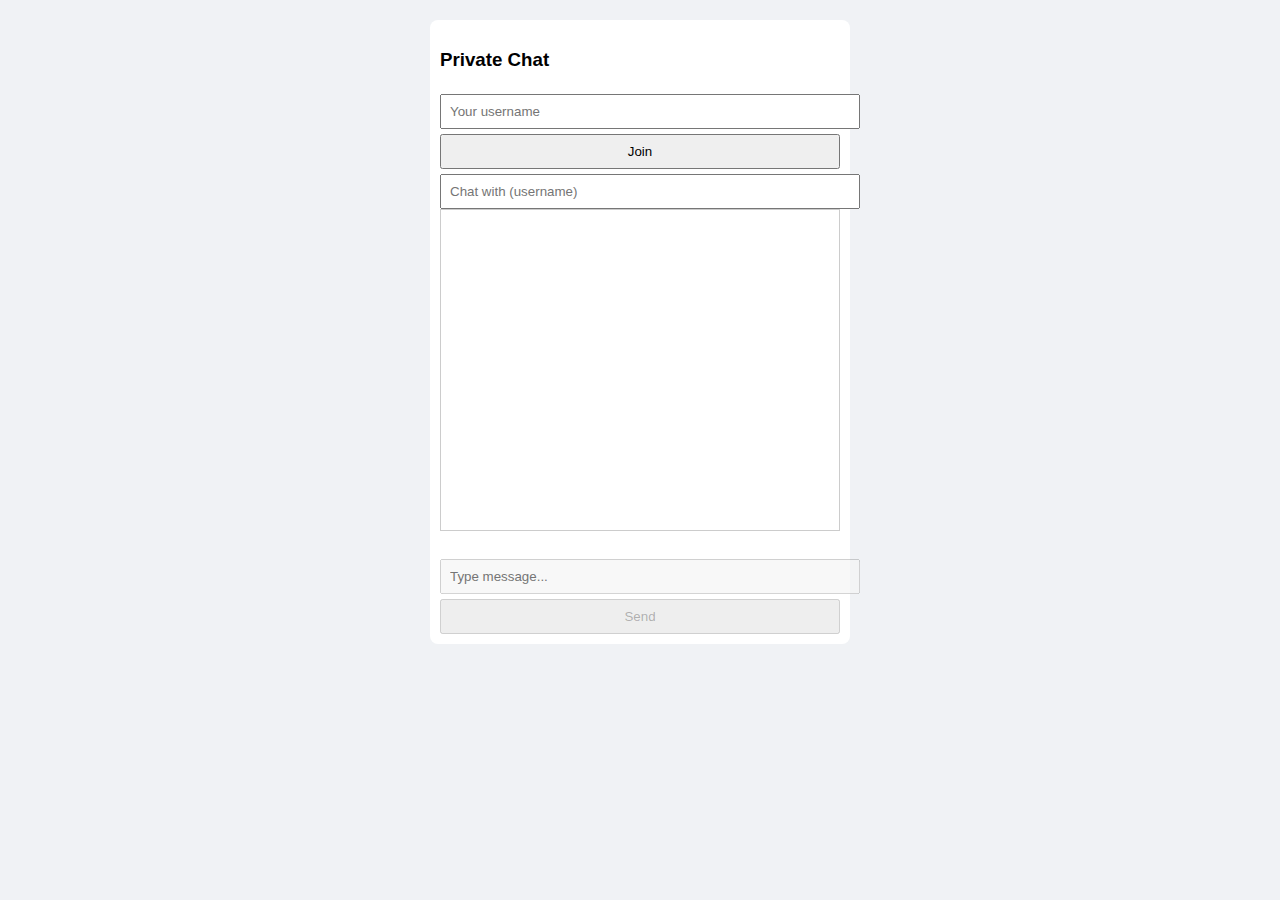
<file: index.html>
<!DOCTYPE html>
<html>
<head>
    <title>Private Chat</title>
    <style>
        body {
            font-family: Arial;
            background: #f0f2f5;
        }

        .chat-box {
            width: 400px;
            margin: 20px auto;
            background: white;
            padding: 10px;
            border-radius: 8px;
        }

        .messages {
            height: 300px;
            overflow-y: auto;
            border: 1px solid #ccc;
            padding: 10px;
        }

        .msg {
            margin: 5px 0;
            padding: 8px;
            border-radius: 6px;
            max-width: 70%;
        }

        .me {
            background: #dcf8c6;
            margin-left: auto;
            text-align: right;
        }

        .other {
            background: #fff;
            border: 1px solid #ddd;
        }

        #typing {
            font-style: italic;
            color: gray;
            margin-top: 5px;
            min-height: 18px;
        }

        input, button {
            width: 100%;
            margin-top: 5px;
            padding: 8px;
        }
    </style>
</head>
<body>

<div class="chat-box">
    <h3>Private Chat</h3>

    <input id="username" placeholder="Your username">
    <button onclick="connect()">Join</button>

    <input id="receiver" placeholder="Chat with (username)">

    <div class="messages" id="messages"></div>
    <div id="typing"></div>

    <input id="message" placeholder="Type message..." disabled>
    <button onclick="sendMessage()" id="sendBtn" disabled>Send</button>
</div>

<script>
    let ws;
    let myName = "";
    let typingTimeout;

    function connect() {
        myName = document.getElementById("username").value.trim();

        if (!myName) {
            alert("Please enter a username");
            return;
        }

        const protocol = location.protocol === "https:" ? "wss" : "ws";
        ws = new WebSocket(`${protocol}://${location.host}/ws/${myName}`);

        ws.onmessage = function(event) {
            const data = event.data;
            const typingDiv = document.getElementById("typing");

            // -------- TYPING INDICATOR --------
            if (data.startsWith("TYPING|")) {
                const user = data.split("|")[1];
                typingDiv.textContent = `${user} is typing...`;
                return;
            }

            if (data.startsWith("STOP|")) {
                typingDiv.textContent = "";
                return;
            }

            // -------- NORMAL MESSAGE --------
            const messages = document.getElementById("messages");
            const div = document.createElement("div");
            div.classList.add("msg");

            if (data.startsWith(myName)) {
                div.classList.add("me");
            } else {
                div.classList.add("other");
            }

            div.textContent = data;
            messages.appendChild(div);
            messages.scrollTop = messages.scrollHeight;
        };

        ws.onopen = function () {
            document.getElementById("message").disabled = false;
            document.getElementById("sendBtn").disabled = false;
        };
    }

    function sendMessage() {
        if (!ws || ws.readyState !== WebSocket.OPEN) {
            return;
        }

        const receiver = document.getElementById("receiver").value.trim();
        const message = document.getElementById("message").value.trim();

        if (!receiver || !message) return;

        ws.send("MSG|" + receiver + "|" + message);
        ws.send("STOP|" + receiver);

        document.getElementById("message").value = "";
    }

    // -------- DETECT TYPING --------
    document.getElementById("message").addEventListener("input", () => {
    if (!ws || ws.readyState !== WebSocket.OPEN) return;

    const receiver = document.getElementById("receiver").value.trim();
    if (!receiver) return;

    ws.send("TYPE|" + receiver);

    clearTimeout(typingTimeout);
    typingTimeout = setTimeout(() => {
        if (ws.readyState === WebSocket.OPEN) {
            ws.send("STOP|" + receiver);
        }
    }, 800);
});

</script>

</body>
</html>
</file>
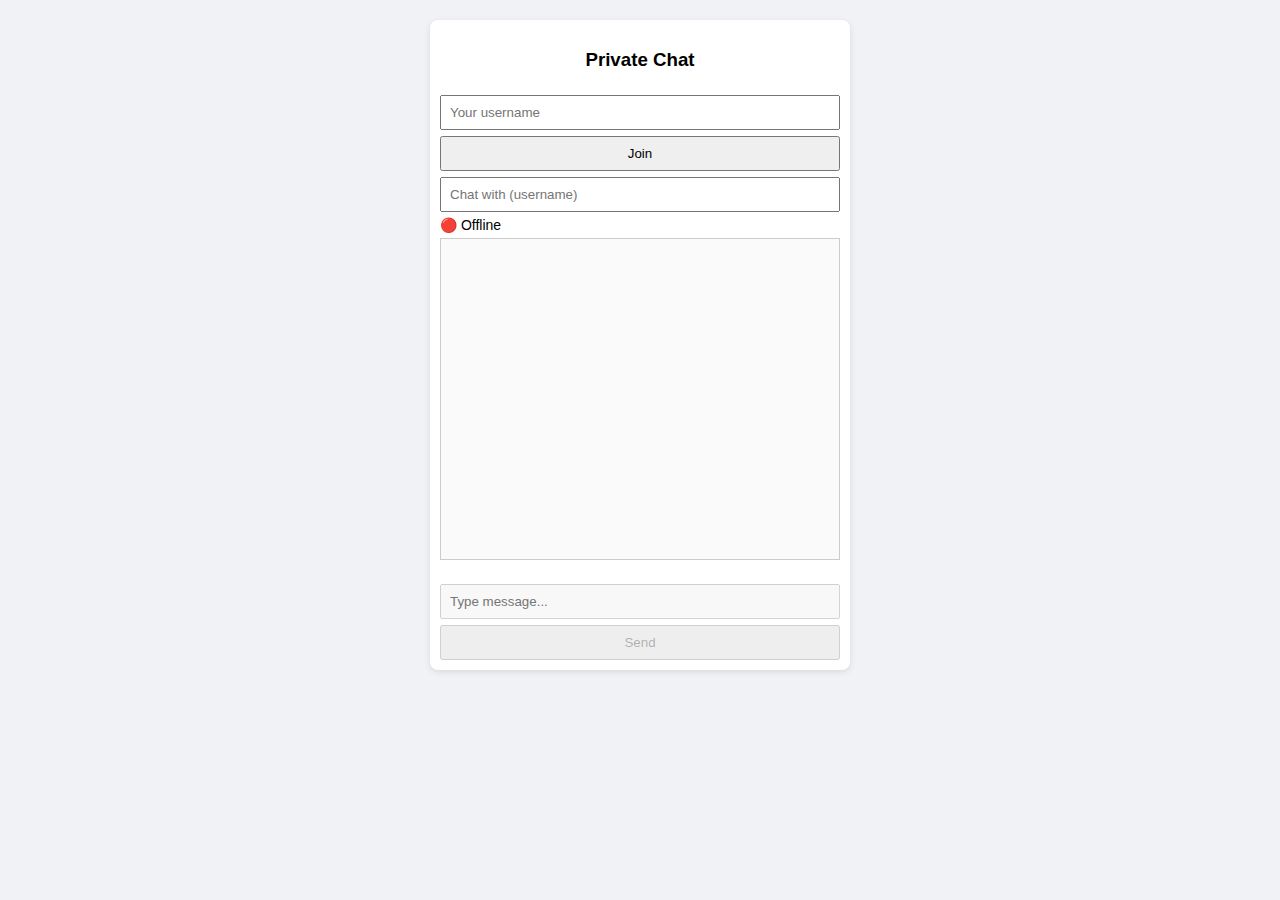
<file: backend/index.html>
<!DOCTYPE html>
<html>
<head>
    <title>Private Chat</title>
    <style>
        body {
            font-family: Arial, sans-serif;
            background: #f0f2f5;
        }

        .chat-box {
            width: 400px;
            margin: 20px auto;
            background: white;
            padding: 10px;
            border-radius: 8px;
            box-shadow: 0 2px 6px rgba(0,0,0,0.1);
        }

        h3 {
            text-align: center;
        }

        .messages {
            height: 300px;
            overflow-y: auto;
            border: 1px solid #ccc;
            padding: 10px;
            background: #fafafa;
        }

        .msg {
            margin: 6px 0;
            padding: 8px;
            border-radius: 6px;
            max-width: 70%;
            word-wrap: break-word;
        }

        .me {
            background: #dcf8c6;
            margin-left: auto;
            text-align: right;
        }

        .other {
            background: #fff;
            border: 1px solid #ddd;
        }

        #typing {
            font-style: italic;
            color: gray;
            min-height: 18px;
        }

        #status {
            font-size: 14px;
            margin: 5px 0;
        }

        input, button {
            width: 100%;
            margin-top: 6px;
            padding: 8px;
            box-sizing: border-box;
        }

        button {
            cursor: pointer;
        }
    </style>
</head>
<body>

<div class="chat-box">
    <h3>Private Chat</h3>

    <input id="username" placeholder="Your username">
    <button onclick="connect()">Join</button>

    <input id="receiver" placeholder="Chat with (username)">
    <div id="status">🔴 Offline</div>

    <div class="messages" id="messages"></div>
    <div id="typing"></div>

    <input id="message" placeholder="Type message..." disabled>
    <button onclick="sendMessage()" id="sendBtn" disabled>Send</button>
</div>

<script>
    let ws = null;
    let myName = "";
    let typingTimeout = null;

    function connect() {
        myName = document.getElementById("username").value.trim();
        if (!myName) {
            alert("Enter a username");
            return;
        }

        const protocol = location.protocol === "https:" ? "wss" : "ws";
        ws = new WebSocket(`${protocol}://${location.host}/ws/${myName}`);

        ws.onopen = () => {
            document.getElementById("message").disabled = false;
            document.getElementById("sendBtn").disabled = false;
        };

        ws.onmessage = (event) => {
            const data = event.data;
            const typingDiv = document.getElementById("typing");
            const statusDiv = document.getElementById("status");
            const receiverName = document.getElementById("receiver").value.trim();

            // ---------- STATUS ----------
            if (data.startsWith("STATUS|")) {
                const [, user, state] = data.split("|");
                if (user === receiverName) {
                    statusDiv.textContent =
                        state === "online" ? "🟢 Online" : "🔴 Offline";
                }
                return;
            }

            // ---------- READ ----------
            if (data.startsWith("READ|")) {
                const id = data.split("|")[1];
                const msgDiv = document.querySelector(`[data-id="${id}"]`);
                if (msgDiv) {
                    msgDiv.textContent = msgDiv.textContent.replace("✔", "✔✔");
                }
                return;
            }

            // ---------- TYPING ----------
            if (data.startsWith("TYPING|")) {
                typingDiv.textContent = `${data.split("|")[1]} is typing...`;
                return;
            }

            if (data.startsWith("STOP|")) {
                typingDiv.textContent = "";
                return;
            }

            // ---------- MESSAGE ----------
            if (data.startsWith("MSG|")) {
                const [, id, sender, , message, status] = data.split("|");
                const div = document.createElement("div");
                div.classList.add("msg");
                div.dataset.id = id;

                if (sender === myName) {
                    div.classList.add("me");
                    div.textContent = status ? `${message} ${status}` : message;
                } else {
                    div.classList.add("other");
                    div.textContent = message;
                }

                const messages = document.getElementById("messages");
                messages.appendChild(div);
                messages.scrollTop = messages.scrollHeight;
            }
        };
    }

    function sendMessage() {
        if (!ws || ws.readyState !== WebSocket.OPEN) return;

        const receiver = document.getElementById("receiver").value.trim();
        const message = document.getElementById("message").value.trim();
        if (!receiver || !message) return;

        ws.send(`MSG|${receiver}|${message}`);
        ws.send(`STOP|${receiver}`);
        document.getElementById("message").value = "";
    }

    // ---------- TYPING ----------
    document.getElementById("message").addEventListener("input", () => {
        if (!ws || ws.readyState !== WebSocket.OPEN) return;

        const receiver = document.getElementById("receiver").value.trim();
        if (!receiver) return;

        ws.send(`TYPE|${receiver}`);

        clearTimeout(typingTimeout);
        typingTimeout = setTimeout(() => {
            if (ws.readyState === WebSocket.OPEN) {
                ws.send(`STOP|${receiver}`);
            }
        }, 800);
    });

    // ---------- STATUS DEFAULT UX IMPROVEMENT ----------
    document.getElementById("receiver").addEventListener("input", () => {
        document.getElementById("status").textContent = "🔴 Offline";
    });
</script>

</body>
</html>
</file>
